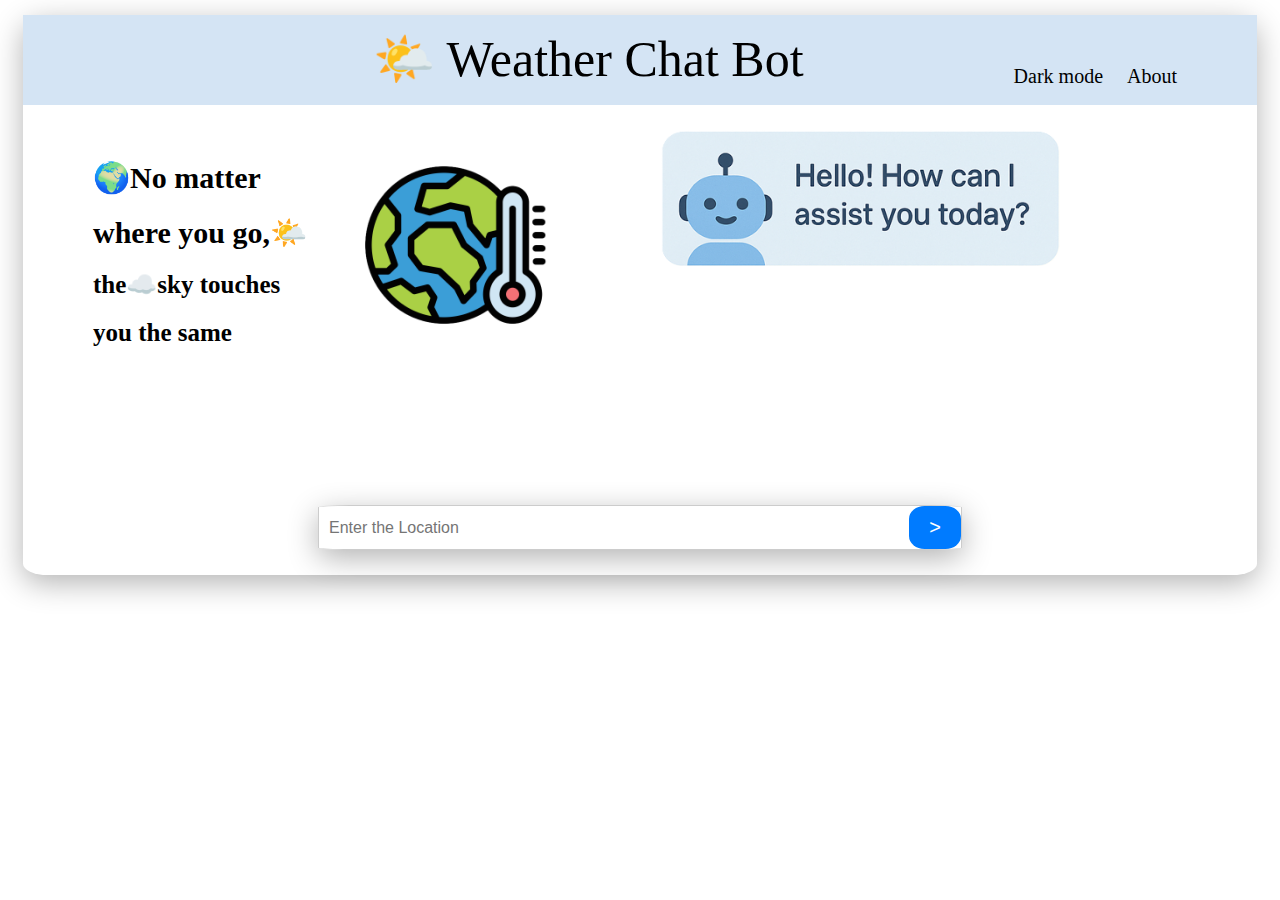
<file: index.html>
<!DOCTYPE html>
<html>
<head>
	<title>Weather</title>
	<link rel="stylesheet" href="Style.css">
	<link rel="shortcut icon" href="Img/icon.jpg" type="image/x-icon">
</head>
<body>
	<div id="outline">
		<header id="top"><span id="w1"> 🌤️ Weather Chat Bot</span>
			<nav>
				<a href="#" id="mode" onclick="modechg(); return false;">Dark mode</a>
				<a href="About.html" id="About">About</a>
			</nav>
		</header>
		<main>
			<div id="tempr">
				<aside>
					<div id="txai">
						<h1 id="loc">🌍No matter</h1>
						<h1 id="deg">where you go,🌤️</h1>
						<h2 id="cli">the☁️sky touches</h2>
						<h2 id="lon">you the same</h2>
					</div>
					<div>
						<img src="./Img/default.png" width="210px" height="210px" id="clo" alt="Hi !!!">
					</div>
				</aside>
			</div>
			<div id="chatb">
				<img src="Img/bot.png" width="400px">
				<div id="htxt">
					<p id="rightchat"></p>
					<p id="leftchat"></p>
				</div>				
			</div>
		</main>
		<footer>
			
			<input type="text" class="text-input" placeholder="Enter the Location" id="tet">
			<button class="send-button" onclick="update()"><span id="ch">></span></button>
			
		</footer>
	</div>
	<script>

		let isDark = false;

		function modechg() {
			const body = document.body;
			const header = document.getElementById("top");
			const footer = document.querySelector("footer");

			if (!isDark) {
				body.style.backgroundColor = "black";
				body.style.color = "white";
				header.style.backgroundColor = "#333";
				footer.style.backgroundColor = "#222";
				footer.style.color = "white";
				document.getElementById("mode").innerText = "Light mode";
			} else {
				body.style.backgroundColor = "white";
				body.style.color = "black";
				header.style.backgroundColor = "#d4e4f4";
				footer.style.backgroundColor = "white";
				footer.style.color = "black";
				document.getElementById("mode").innerText = "Dark mode";
			}

			isDark = !isDark;
		}
		document.getElementById("tet").addEventListener("keydown", function(event) {
  if (event.key === "Enter") {
    event.preventDefault(); 
    update(); 
  }
});
		async function update() {
			const city = document.getElementById("tet").value;
			document.getElementById("tet").value = "";
			const response = await fetch(`http://localhost:5000/get_weather?city=${city}`);
			const data = await response.json();

			document.getElementById("loc").innerText = `📍${data.city}, ${data.country}`;
			document.getElementById("deg").innerText = `🌡️${data.temperature} °C`;
			document.getElementById("cli").innerText = `🌦️${data.condition}`;
			document.getElementById("lon").innerText = `💨Wind Speed ${data.wind}`;
			document.getElementById("rightchat").innerText = data.city;
			document.getElementById("leftchat").innerText = data.Weather_i;
			var x = data.condition;
			x = x.toLowerCase();
			console.log("Hi " + x)
			if (x.includes("cloud")|| x.includes("mist")) {
				document.getElementById("clo").src = "./Img/cloudy.png";
			} else if (x.includes("rain") || x.includes("drizzle") ) {
				document.getElementById("clo").src = "./Img/rainy.webp";
			}
			else if (x.includes("sun")) {
				document.getElementById("clo").src = "./Img/sunny.webp";
			}
			else {
				document.getElementById("clo").src = "./Img/default.png";
			}
		}
	</script>
</body>

</html>
</file>
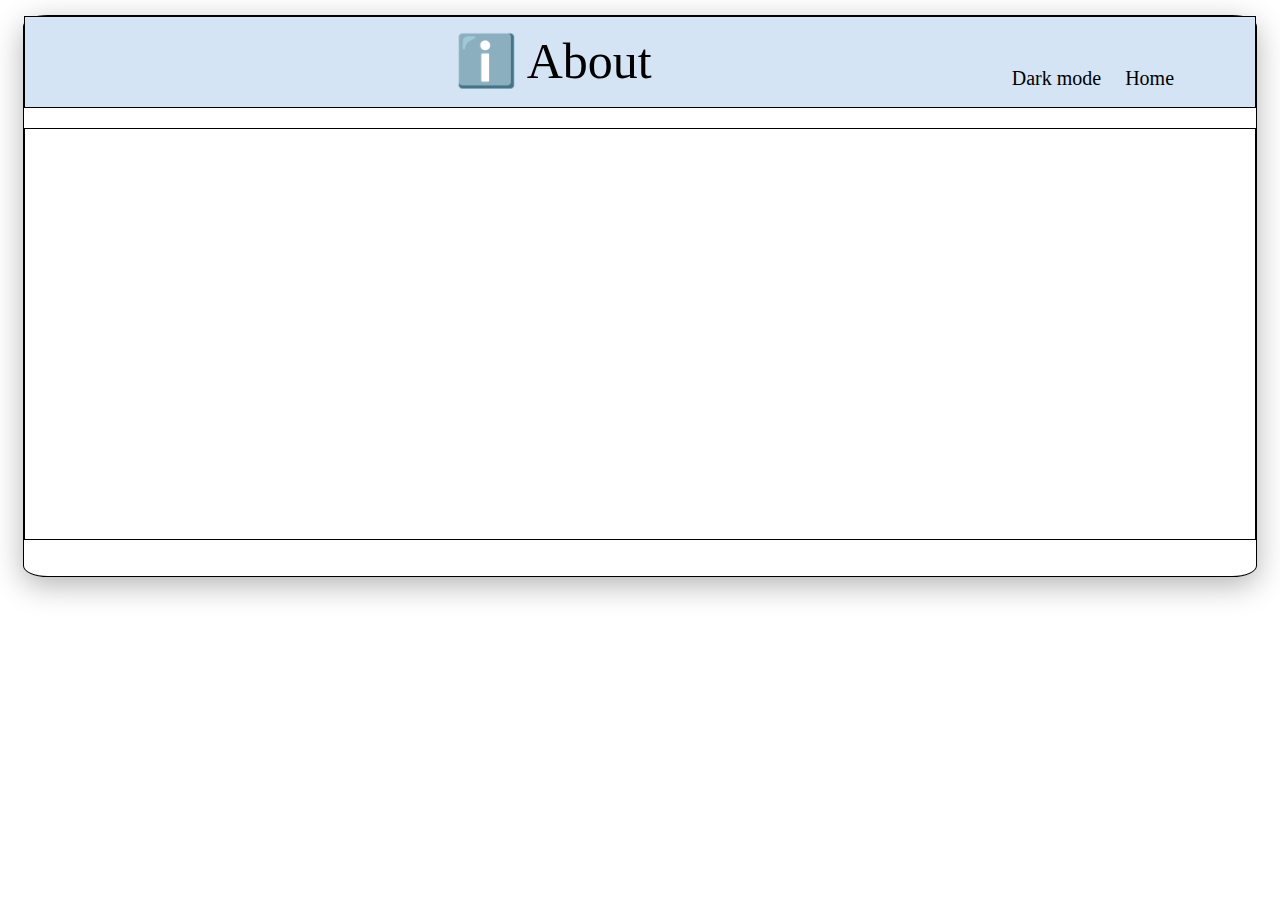
<file: About.html>
<!DOCTYPE html>
<html>

<head>
	<title>Weather</title>
	<link rel="stylesheet" href="about.css">
</head>

<body>
	<div id="outline">
		<header id="top"><span id="w1">ℹ️ About</span>
			<nav>
			<a href="#" id="mode" onclick="modechg(); return false;">Dark mode</a>
			<a href="index.html" id="Home">Home</a></nav>
		</header>
		<main>
		</main>
		<footer>
		</footer>
	</div>
	<script>
let isDark = false;

function modechg() {
  const body = document.body;
  const header = document.getElementById("top");
  const footer = document.querySelector("footer");

  if (!isDark) {
    body.style.backgroundColor = "black";
    body.style.color = "white";
    header.style.backgroundColor = "#333";
    footer.style.backgroundColor = "#222";
    footer.style.color = "white";
    document.getElementById("mode").innerText = "Light mode";
  } else {
    body.style.backgroundColor = "white";
    body.style.color = "black";
    header.style.backgroundColor = "#d4e4f4";
    footer.style.backgroundColor = "white";
    footer.style.color = "black";
    document.getElementById("mode").innerText = "Dark mode";
  }

  isDark = !isDark;
}

	</script>
</body>

</html>
</file>
<file: Style.css>
#outline {
	height: 560px;
	border-radius: 2%;
	margin: 15px;
	box-shadow: 0 8px 30px rgba(0, 0, 0, 0.3);
}

#w1 {
	display: inline-block;
	height: 65px;
	font-size: 50px;
	padding-top: 15px;
}

nav {
	padding-top: 50px;
	padding-left: 200px;
}

a {
	text-decoration: none;
	color: black;
	margin: 10px;
	font-size: 20px;
}

a:hover {
	color: #007bff;
	font-size: 22px;
}

#top {
	height: 90px;
	background-color: #d4e4f4;
	display: flex;
	padding-left: 350px;
}

#loc,
#deg {
	font-size: 30px;
	margin: 20px;
}

#lon,
#cli {
	font-size: 25px;
	margin: 20px;
}

aside {
	margin: 10px;
	height: 300px;
	display: grid;
	grid-template-columns: 50% 50%;
}
#tempr {

	height: 350px;
}
main {
	display: grid;
	grid-template-columns: 50% 50%;
	padding: 5px 40px;
	margin-top: 20px;
}

#htxt {
	height: 100px;
	padding: 30px;
}
#leftchat{
text-align: left;
}
#rightchat{
	text-align: right;
}
#chatb {
	height: 350px;
	padding-left: 20px;
	overflow: scroll;
}


#clo {
	padding-bottom: 60px;
	object-fit: contain;
}

footer {
	display: flex;
	align-items: center;
	justify-content: center;
	border: #ccc, 1px, solid;
	margin-top: 20px;
	margin-left: 295px;
	margin-right: 295px;
	border-radius: 5%;
	box-shadow: 0 8px 30px rgba(0, 0, 0, 0.3);
}

.text-input {
	width: 600px;
	padding: 10px;
	border: 0px solid white;
	border-radius: 6%;
	font-size: 16px;
	outline: none;
}

.text-input:focus {
	border-color: #007bff;
}

.send-button {
	padding: 10px 20px;
	background-color: #007bff;
	color: white;
	border: none;
	border-radius: 30%;
	font-size: 16px;
	cursor: pointer;
	transition: background-color 0.3s ease;
}

#ch {
	height: 18px;
	font-size: 20px;
}

.send-button:hover {
	background-color: #01ABB4;
}
</file>
<file: about.css>
#outline {
	border: 1px solid black;
	height: 560px;
	border-radius: 2%;
	margin: 15px;
	box-shadow: 0 8px 30px rgba(0, 0, 0, 0.3);
}

#w1 {
	display: inline-block;
	height: 65px;
	font-size: 50px;
	padding-top: 15px;
	padding-left: 80px;
	padding-right: 40px;
}

nav {
	padding-top: 50px;
	padding-left: 310px;
}

a {
	text-decoration: none;
	color: black;
	margin: 10px;
	font-size: 20px;
}

a:hover {
	color: #007bff;
	font-size: 22px;
}

#top {
	height: 90px;
	background-color: #d4e4f4;
	display: flex;
	padding-left: 350px;
	border: 1px solid black;
}

main {
	display: grid;
	border: 1px solid black;
	grid-template-columns: 50% 50%;
	padding: 5px 40px;
	margin-top: 20px;
	height: 400px;
}
</file>
